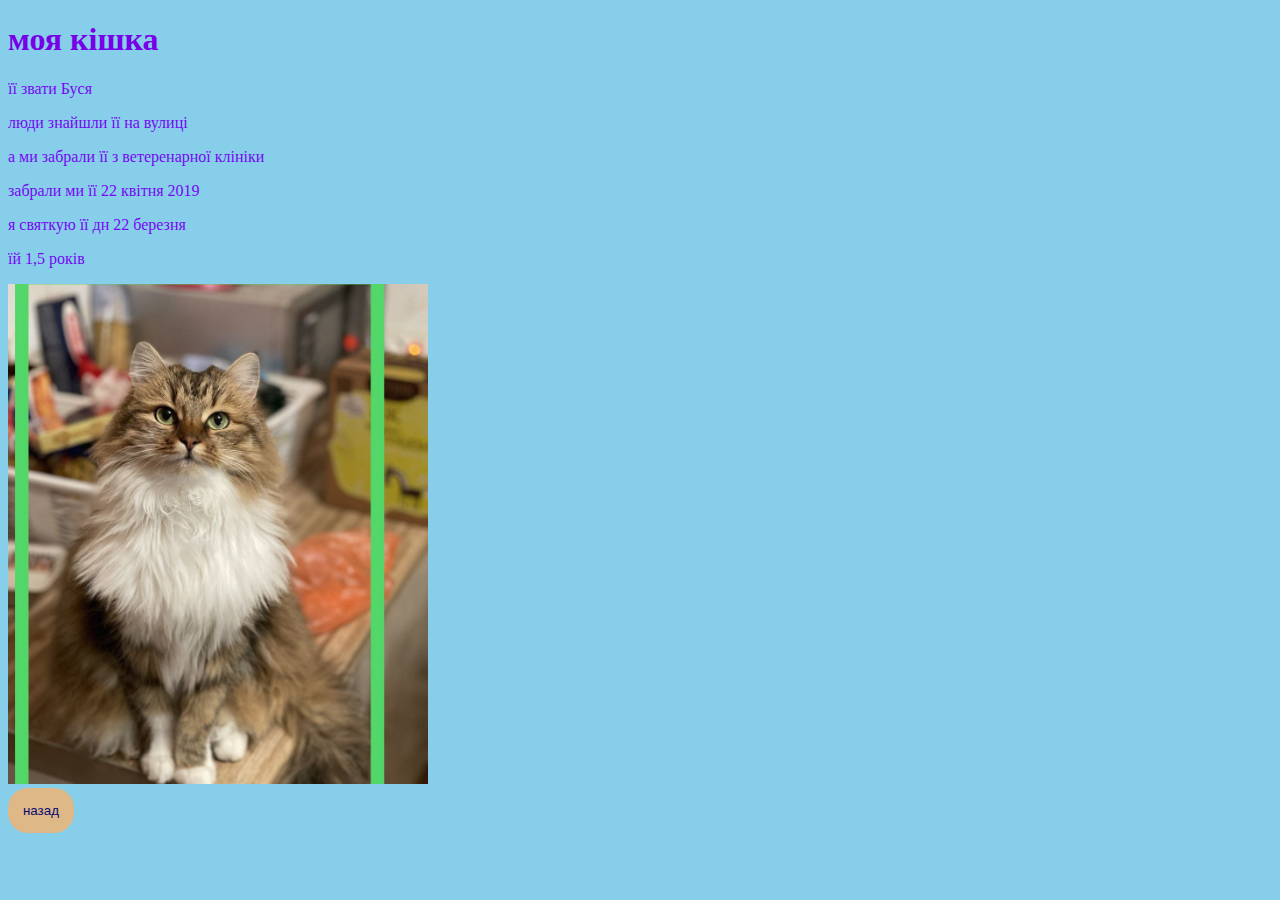
<file: cat.html>
<!DOCTYPE html>
<html lang="en">

<head>
  <meta charset="UTF-8">
  <meta name="viewport" content="width=device-width, initial-scale=1.0">
  <meta http-equiv="X-UA-Compatible" content="ie=edge">
  <title>cat</title>
  <link rel="stylesheet" href="./style.css">
</head>

<body>
  <h1>моя кішка </h1>
  <p>її звати Буся</p>
  <p>люди знайшли її на вулиці </p>
  <p>а ми забрали її з ветеренарної клініки </p>
  <p>забрали ми її 22 квітня 2019</p>
  <p>я святкую її дн 22 березня</p>
  <p>їй 1,5 років</p>
  <img class="catimg" src="img/cat.jpg" alt="">
<br>
  <button class="button" onclick="handleClick3()">назад</button>
  <script>const handleClick3 = () => {
      window.location.href = "index.html"


    }</script>
</body>

</html>
</file>
<file: style.css>
@import url('https://fonts.googleapis.com/css2?family=Langar&display=swap');

h1{
  color: rgb(120, 0, 233);
}
body {
  color: rgb(123, 2, 236);
  background-color: rgb(114, 172, 226);
}

a {
  font-size: 16px;
}

p {
  color: rgb(118, 8, 243);
}

.green {
  color: rgb(76, 0, 255);
}

.blue{
  color: blue;
}

#greenHeader {
  color: rgb(7, 182, 7);
}

.harry_list_item {
  font-size: 14px;
  font-weight: bold;
  color: rgb(29, 0, 110);
}
.button{
  color: rgb(8, 10, 114);
  border: none;
  border-radius: 20px;
  padding: 15px;
  background-color: burlywood;

}
.buttonf{
  color: rgb(8, 10, 114);
  border: none;
  border-radius: 20px;
  padding: 15px;
  background-color: burlywood;
}
.button:hover{
  height: 75px;
  width: 75px;
}
.edison {
  color: crimson;
}
.anna{
  height:250px;
  color: rgb(204, 0, 255);
}
.flower{
  color: pink;
}
.mrlololoshka{
  color: aquamarine;
}
.muls{
  color: blueviolet;
}
.m5{
  color: red;
}
.sp{
  color: aquamarine;
}
.lt{
color:orangered;
}
.vell{
  color: blueviolet;
}
.youtube{
  height:250px;
}
.harry_img{
height:250px;
}
.from{

}
.list{
 font-family: 'Langar', cursive;
}
.catimg{
height:500px ;
}
nav{
  background-color: gold;
  height:30px;
  width:150px;
  float: right;

}
.box{
  height: 250px;
  width: 100%;
  background-color: tomato;
}
.book{
  width: 200px;
  height: 200px;

}
body{
  background-color: skyblue;
}
</file>
